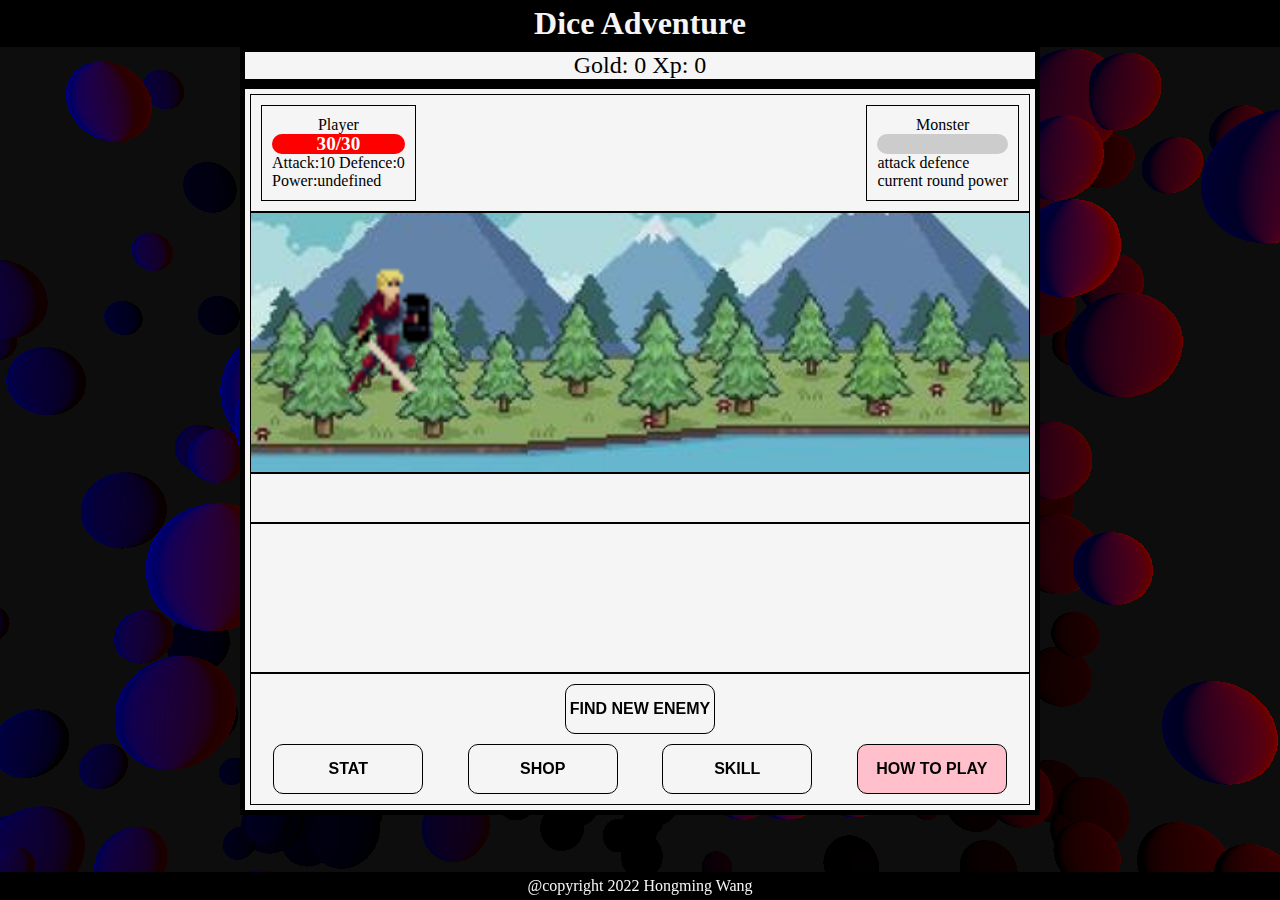
<file: html/main.html>
<!DOCTYPE html>
<html lang="en">
  <head>
    <meta charset="utf-8" />
    <meta name="viewport" content="width=device-width, initial-scale=1" />
    <title>Dice Adventure</title>
    <link rel="stylesheet" href="./../css/style.css" />
    <!-- 
      script part probably should be using module and import export, 
      but in order to display with only local files,
      I decided to import the script in the html file one by one.
    -->
    <script src="./../js/jquery-3.6.1.js" defer></script>
    <script src="./../js/three.module.js" defer></script>
    <script src="./../js/backgroundHandler.js" defer></script>
    <script src="./../js/monsters.js" defer></script>
    <script src="./../js/animation-handler.js" defer></script>
    <script src="./../js/dice.js" defer></script>
    <script src="./../js/player.js" defer></script>
    <script src="./../js/stat.js" defer></script>
    <script src="./../js/shop-item.js" defer></script>
    <script src="./../js/skill.js" defer></script>
    <script src="./../js/save-system.js" defer></script>
    <script src="./../js/dicegame.js" defer></script>
  </head>
  <body>
    <canvas id="background-canvas"></canvas>
    <header>
      <h1>Dice Adventure</h1>
    </header>
    <main>
      <div class="currency">currency display area</div>
      <!--game-->
      <div class="game-panel">
        <div class="game-ui normal-border">
          <div class="player-ui normal-border">
            <div class="player-name center-text">Player</div>
            <div class="player-health-bar hp-bar">
              <div class="hp-bar-fill"></div>
              <div class="hp-bar-text"></div>
            </div>
            <div class="player-attributes">attack defence</div>
            <div class="player-current-round-power">current round power</div>
          </div>
          <div class="monster-ui normal-border">
            <div class="monster-name center-text">Monster</div>
            <div class="monster-health-bar hp-bar">
              <div class="hp-bar-fill"></div>
              <div class="hp-bar-text"></div>
            </div>
            <div class="monster-attributes">attack defence</div>
            <div class="monster-current-round-power">current round power</div>
          </div>
        </div>
        <div class="combat_backgroud normal-border">
          <div>
            <canvas class="player-img-container"></canvas>
          </div>

          <div class="combat-area"></div>
          <div>
            <canvas class="monster-img-container"></canvas>
          </div>
        </div>

        <div class="round-info normal-border"></div>
        <div class="game-log normal-border"></div>
        <div class="menu normal-border">
          <div class="game-controls menu-btn-container">
            <button class="roll-btn">Roll Dice</button>
            <button class="new-enemy-btn">Find New Enemy</button>
            <button class="run-btn">Run!</button>
          </div>
          <div class="upgrade-ui menu-btn-container">
            <button class="stat-btn">stat</button>
            <button class="shop-btn">shop</button>
            <button class="skill-btn">skill</button>
            <button class="how-btn">how to play</button>
          </div>
        </div>
      </div>
      <!--stat-->
      <div class="stat-panel">
        <div class="stat-panel-close">❌</div>
        <h2>stat</h2>
        <h3>total gold earned: <span class="total-gold-earned-text"></span></h3>
        <h3>total xp earned: <span class="total-xp-earned-text"></span></h3>
        <h3>
          total enemy killed: <span class="total-enemy-killed-text"></span>
        </h3>
        <h3>
          total player death: <span class="total-player-death-text"></span>
        </h3>
      </div>
      <!--shop-->
      <div class="shop-panel">
        <div class="shop-panel-close">❌</div>
        <h2>shop</h2>
        <div class="shop-item-container"></div>
      </div>
      <!--skill-->
      <div class="skill-panel">
        <div class="skill-panel-close">❌</div>
        <h2>skill</h2>
        <div class="skill-container"></div>
      </div>
      <!--how to play-->
      <div class="how-panel">
        <div class="how-panel-close">❌</div>
        <h2>how to play</h2>
        <p>
          general: you can click on find enemy button to find a new enemy, once
          you find a new enemy, you can decide whether you want to fight or run
          away. if you choose to fight, you will roll a dice to decide your
          attack power, and the enemy will roll a dice to decide its attack
          power. after three rounds, player or monster with higher attack power
          will win the fight. winner deals damage to the loser with attack power
          - defence power. if the loser's health is lower than 0, the loser
          dies. player death will result in losing all current gold and xp. if
          you killed monster, you will earn gold and xp.
        </p>
        <p>
          roll dice: you can click on roll dice button to roll 2 dice. the dice
          will show a random number between 1 and 6. round power will be the
          result of 2 dice number add up. if one of the number is 1 the round
          power will be 0. if 2 dice numbers are same the round power will be
          doubled.
        </p>
        <p>
          shop and skill: you can click on shop button to buy items to increase
          your attack and defence. you can click on skill button to buy skills
          to get special passive effects during roll or combat.
        </p>
        <p>
          game progress: the game will save your progress automatically. you can
          click on stat button to see your total gold earned, total xp earned,
          total enemy killed and total player death. All the gold and xp you
          earned will be saved, all the shop item and skill you purchase will be
          saved.
        </p>
      </div>
    </main>
    <div class="img-preload-container">
      <img src="./../image/dice/dice1.png" alt="" />
      <img src="./../image/dice/dice2.png" alt="" />
      <img src="./../image/dice/dice3.png" alt="" />
      <img src="./../image/dice/dice4.png" alt="" />
      <img src="./../image/dice/dice5.png" alt="" />
      <img src="./../image/dice/dice6.png" alt="" />
    </div>
    <footer>@copyright 2022 Hongming Wang</footer>
  </body>
</html>
</file>
<file: css/style.css>
html {
  box-sizing: border-box;
}

* {
  margin: 0;
  padding: 0;
  box-sizing: inherit;
  z-index: inherit;
}

body {
  display: flex;
  flex-direction: column;
  min-height: 100vh;
}

main {
  flex: 1;
}

header,
footer {
  background-color: #000;
  color: #f5f5f5;
  padding: 5px;
  text-align: center;
}

img {
  max-width: 100%;
}

.game-panel,
.stat-panel,
.skill-panel,
.shop-panel,
.how-panel {
  max-width: 800px;
  margin: 0 auto;
  border: 5px solid black;
  padding: 5px;
  background-color: #f5f5f5;
}
.game-panel h2,
.stat-panel h2,
.skill-panel h2,
.shop-panel h2,
.how-panel h2 {
  text-align: center;
  text-transform: uppercase;
}

.game-panel {
  display: grid;
  grid-template-columns: 1fr 1fr 1fr;
  grid-template-rows: -webkit-min-content 1fr 50px 150px -webkit-min-content;
  grid-template-rows: min-content 1fr 50px 150px min-content;
}

.game-ui {
  grid-column: 1/4;
  grid-row: 1/2;
  display: flex;
  justify-content: space-between;
  align-items: center;
  padding: 10px;
}

.player-ui,
.monster-ui {
  padding: 10px;
}

.player-img-container {
  grid-column: 1/2;
  grid-row: 2/3;
  display: flex;
  justify-content: center;
  align-items: center;
  justify-content: space-between;
  align-items: center;
  padding: 0 10px;
}

.monster-img-container {
  display: flex;
  justify-content: space-between;
  padding: 0 10px;
}

.combat-area {
  display: flex;
  justify-content: center;
  align-items: center;
  justify-content: space-around;
  padding: 0 10px;
}

.game-log {
  height: 150px;
  grid-column: 1/4;
  grid-row: 4/5;
  display: block;
  flex-direction: column;
  justify-content: flex-end;
  align-items: center;
  padding: 0 10px;
  overflow-y: scroll;
  overflow-block: hidden;
}

.menu {
  grid-column: 1/4;
  grid-row: 5/6;
}

.combat_backgroud {
  grid-column: 1/4;
  grid-row: 2/3;
  background-image: url("./../image/bakcground.jpg");
  background-size: cover;
  background-position: bottom;
  display: grid;
  grid-template-columns: 1fr 1fr 1fr;
}

canvas {
  height: 100%;
  width: 100%;
}

.monster-log {
  background-color: pink;
}

.round-ball {
  background-color: #000;
  border-radius: 50%;
  width: 40px;
  height: 40px;
  margin: 5px;
  color: #f5f5f5;
  text-align: center;
  line-height: 40px;
  font-weight: 700;
  font-size: 2em;
}

.round-info {
  display: flex;
  grid-column: 1/4;
  justify-content: center;
}

.red-b {
  background-color: red;
}

.menu-btn-container {
  display: flex;
  justify-content: space-around;
  align-items: center;
  max-width: 800px;
  margin: 10px auto;
}

button {
  width: 150px;
  height: 50px;
  font-size: 1em;
  font-weight: 700;
  border-radius: 10px;
  border: 1px solid black;
  background-color: #f5f5f5;
  cursor: pointer;
  text-transform: uppercase;
}
button:focus {
  outline: none;
}
button:hover {
  background-color: lightgrey;
}

.normal-border {
  border: 1px solid black;
}

.currency {
  margin: auto;
  background-color: #f5f5f5;
  text-align: center;
  width: 100%;
  align-items: center;
  font-size: 1.5em;
  max-width: 800px;
  border: 5px solid black;
}

.hp-bar {
  position: relative;
  width: 100%;
  height: 20px;
  background-color: #ccc;
  border-radius: 10px;
  overflow: hidden;
  display: flex;
  justify-content: flex-start;
}

.hp-bar-fill {
  width: 0%;
  height: 100%;
  background-color: red;
  transition: width 0.5s;
  text-align: center;
  position: absolute;
}

.hp-bar-text {
  width: 100%;
  height: 100%;
  line-height: 20px;
  color: white;
  font-weight: bold;
  font-size: 1.2em;
  position: absolute;
  text-align: center;
}

.center-text {
  text-align: center;
}

#background-canvas {
  position: fixed;
  top: 0;
  left: 0;
  z-index: -1;
  height: 100vh;
  width: 100%;
}

.skill-item,
.shop-item {
  display: flex;
  justify-content: space-between;
  padding: 10px;
  border-bottom: 1px solid black;
  flex-wrap: wrap;
}
.skill-item > *,
.shop-item > * {
  width: calc(50% - 10px);
  text-align: center;
  padding: 10px;
}

.img-preload-container {
  display: none;
}

.skill-panel-close,
.shop-panel-close,
.stat-panel-close,
.how-panel-close {
  cursor: pointer;
  font-size: 2em;
  text-align: end;
}

.how-btn {
  background-color: pink;
}

p {
  margin: 10px;
}/*# sourceMappingURL=style.css.map */
</file>
